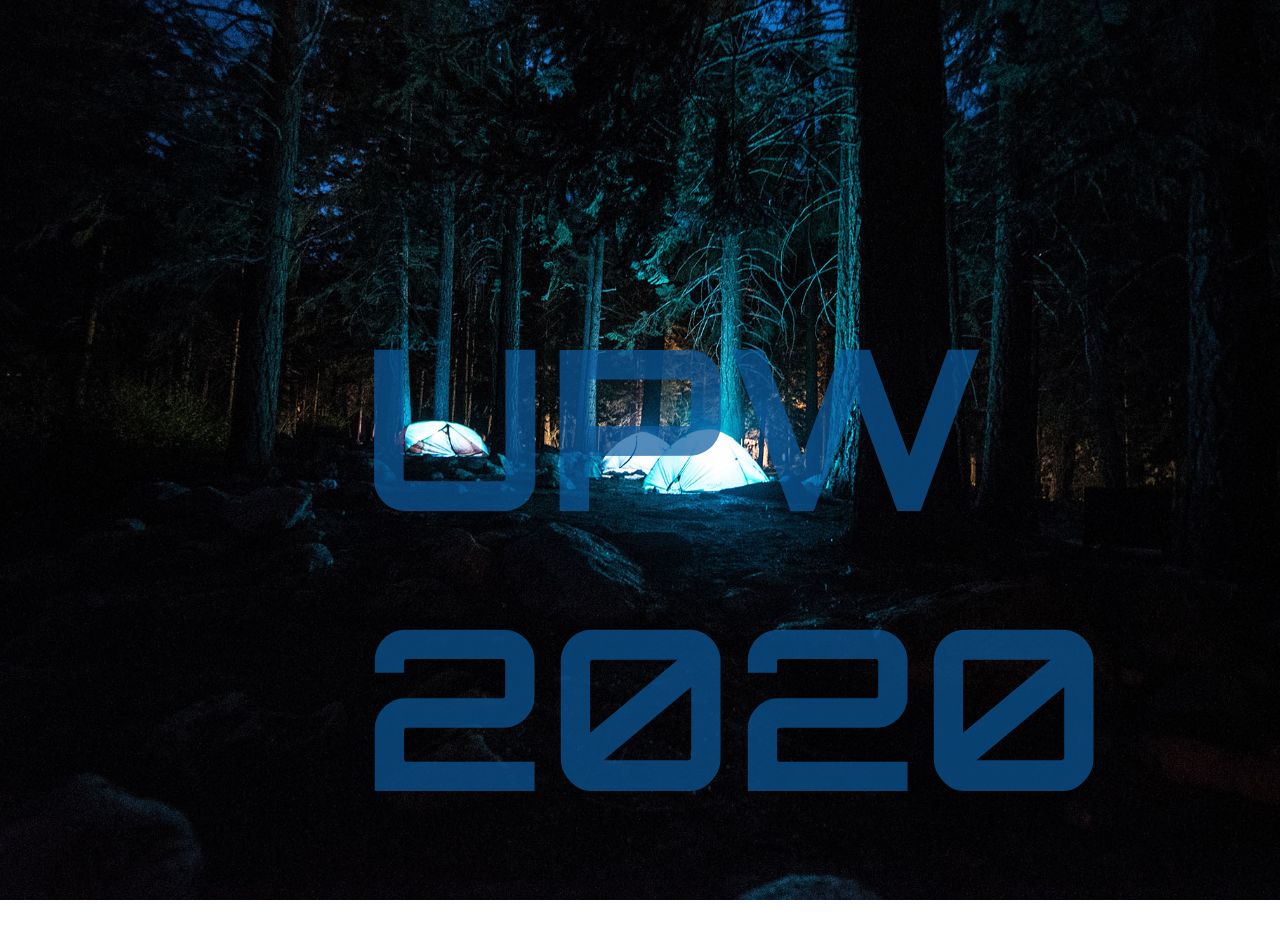
<file: index.html>
<!DOCTYPE html>
<html>
    <head>
        <meta charset="utf8">
        <title>UPWeb</title>
        <link rel="stylesheet" href="style.css">
            <link href="https://fonts.googleapis.com/css?family=Orbitron:900" rel="stylesheet"> 
    </head>
    <body>
    <div class="container">
<h1 style="position:absolute; top:40%; left:40%; margin-top:-75px; margin-left:-150px;  width:300px; height:300px;">UPW 2020</h1>
    
      <footer style="position:absolute; top:80%; left:50%; margin-top:-75px; margin-left:-150px;  width:300px; height:300px;">
                
        </footer>  
    </div>
    
    </body>
</html>
</file>
<file: style.css>
body { font-family: 'Orbitron', sans-serif; color: #0b5b9f;opacity: .7;
background: url(download2.jpg) no-repeat center center fixed;

	       -webkit-background-size: cover;

	       -moz-background-size: cover;

	       -o-background-size: cover;
	       background-size: cover;

}

h1 {font-size:14em;color: #0b5b9f; 
	}

.container {
  }
</file>
